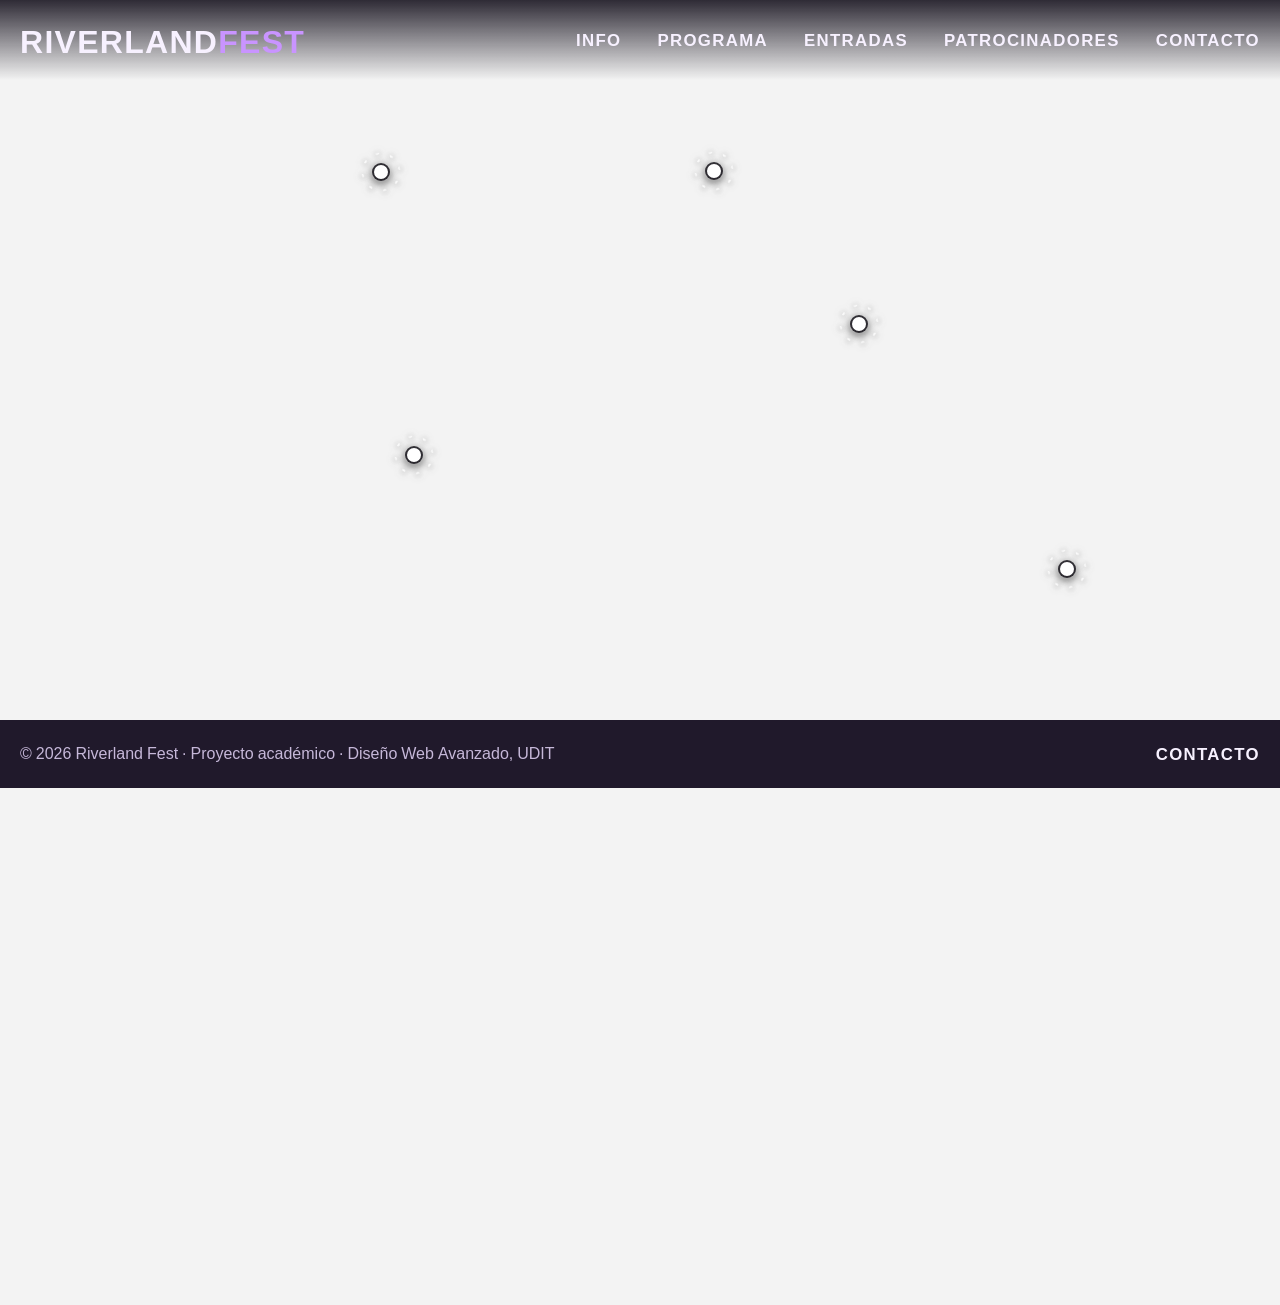
<file: index.html>
<!DOCTYPE html>
<html lang="es">
<head>
  <meta charset="UTF-8">
  <meta name="viewport" content="width=device-width, initial-scale=1">
  <meta http-equiv="refresh" content="0; url=./indext.html">
  <title>Riverland Fest</title>
</head>
<body>
  <p><a href="./indext.html">Abrir Riverland Fest</a></p>
</body>
</html>
</file>
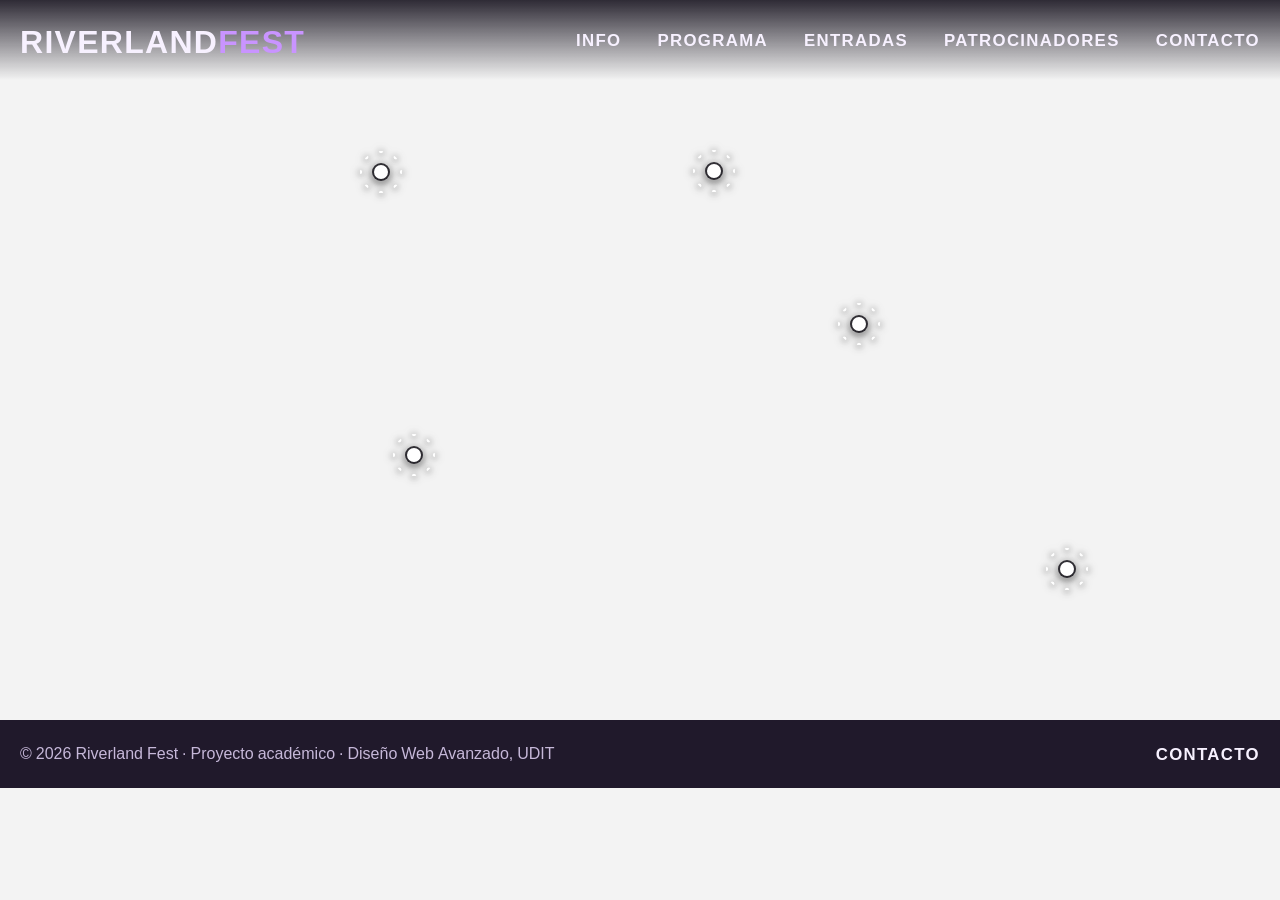
<file: indext.html>
<!DOCTYPE html>
<html lang="es">
<head>
  <meta charset="UTF-8">
  <meta name="viewport" content="width=device-width, initial-scale=1">
  <title>Riverland Fest 2026 · Valle de la Música, Arriondas</title>
  <meta name="description" content="Web interactiva del Riverland Fest: fechas, programa, entradas, patrocinadores y contacto.">
  <link rel="stylesheet" href="./style.css">
  <script src="./script.js" defer></script>
</head>
<body>
  <header class="site-header">
    <a class="logo" href="#visual" aria-label="Riverland Fest, inicio">RIVERLAND<span>FEST</span></a>
    <button class="nav-toggle" type="button" aria-expanded="false" aria-controls="menu" aria-label="Abrir menú">
      <span></span><span></span><span></span>
    </button>
    <nav id="menu" class="nav" aria-label="Principal">
      <ul>
        <li><button type="button" data-open="info">Info</button></li>
        <li><button type="button" data-open="programa">Programa</button></li>
        <li><button type="button" data-open="entradas">Entradas</button></li>
        <li><button type="button" data-open="patrocinadores">Patrocinadores</button></li>
        <li><button type="button" data-open="contacto">Contacto</button></li>
      </ul>
    </nav>
  </header>

  <main id="visual" class="scroller">
    <h1 class="sr-only">Riverland Fest 2026</h1>
    <div class="stage" id="stage">

      <div class="media">
        <video
          src="./media/festival-loop.mp4"
          autoplay
          muted
          loop
          playsinline
          webkit-playsinline
          preload="auto"
          disablepictureinpicture
          poster="./media/IMG_2586.PNG"
          aria-label="Video de fondo del festival"
        ></video>
      </div>

      <!-- HOTSPOTS posicionados en porcentajes de la imagen -->
      <button class="hotspot" type="button" data-open="entradas" aria-label="Tickets" style="--x:29.786%; --y:23.901%"><span class="dot"></span><span class="tag">Tickets</span></button>
      <button class="hotspot" type="button" data-open="info" aria-label="Info" style="--x:55.777%; --y:23.815%"><span class="dot"></span><span class="tag">Info</span></button>
      <button class="hotspot" type="button" data-open="programa" data-title="Horario" aria-label="Horario" style="--x:67.147%; --y:44.941%"><span class="dot"></span><span class="tag">Horario</span></button>
      <button class="hotspot" type="button" data-open="artistas" aria-label="Artistas" style="--x:32.373%; --y:63.187%"><span class="dot"></span><span class="tag">Artistas</span></button>
      <button class="hotspot hotspot--left" type="button" data-open="camping" aria-label="Camping" style="--x:83.344%; --y:78.994%"><span class="dot"></span><span class="tag">Camping</span></button>
    </div>
    <p class="hint" aria-hidden="true">Desliza → para ver más</p>
  </main>

  <footer class="site-footer">
    <p>© 2026 Riverland Fest · Proyecto académico · Diseño Web Avanzado, UDIT</p>
    <button type="button" data-open="contacto">Contacto</button>
  </footer>

  <dialog id="info" class="modal" aria-labelledby="info-t">
    <h2 id="info-t">El festival</h2>
    <div class="grid-3">
      <article class="card"><h3>Fechas</h3><p>Viernes 21 al domingo 23 de agosto de 2026, de 18:00 a 06:30.</p></article>
      <article class="card"><h3>Lugar</h3><p>El Valle de la Música, N-634 km 340, Arriondas (Asturias).</p></article>
      <article class="card"><h3>Escenarios</h3><p>El Valle, El Bosque y La Carpa.</p></article>
    </div>
    <h3 class="sub">Cómo llegar</h3>
    <p class="muted">En coche por la N-634, o en bus hasta Gijón y enlace a Arriondas.</p>
    <p><a href="https://www.google.com/maps/search/?api=1&query=Valle+de+la+M%C3%BAsica%2C+Arriondas%2C+Asturias" target="_blank" rel="noopener noreferrer">Ver en el mapa</a></p>
    <button class="btn" type="button" data-close>Cerrar</button>
  </dialog>

  <dialog id="programa" class="modal" aria-labelledby="programa-t" data-title-default="Programa">
    <h2 id="programa-t">Programa</h2>
    <div class="tabs" role="tablist" aria-label="Días del festival">
      <button class="tab is-active" role="tab" id="tab-0" aria-selected="true" aria-controls="panel" data-day="0" type="button">Viernes 21</button>
      <button class="tab" role="tab" id="tab-1" aria-selected="false" aria-controls="panel" data-day="1" type="button" tabindex="-1">Sábado 22</button>
      <button class="tab" role="tab" id="tab-2" aria-selected="false" aria-controls="panel" data-day="2" type="button" tabindex="-1">Domingo 23</button>
    </div>
    <div id="panel" role="tabpanel" aria-labelledby="tab-0"><ul class="lineup"></ul></div>
    <p class="note">Horarios y escenarios provisionales, sujetos a confirmación.</p>
    <button class="btn" type="button" data-close>Cerrar</button>
  </dialog>

  <dialog id="artistas" class="modal" aria-labelledby="artistas-t">
    <h2 id="artistas-t">Artistas</h2>
    <div class="grid-3 artists-by-day">
      <article class="card"><h3>Viernes 21</h3><ul class="lineup" data-artists-day="0"></ul></article>
      <article class="card"><h3>Sábado 22</h3><ul class="lineup" data-artists-day="1"></ul></article>
      <article class="card"><h3>Domingo 23</h3><ul class="lineup" data-artists-day="2"></ul></article>
    </div>
    <p class="note">Pulsa un artista para ver más información.</p>
    <button class="btn" type="button" data-close>Cerrar</button>
  </dialog>

  <dialog id="entradas" class="modal" aria-labelledby="entradas-t">
    <h2 id="entradas-t">Entradas</h2>
    <p class="note">Compra de demostración: no se realizará ningún cargo ni se pedirán datos de tarjeta.</p>
    <div id="ticket-catalog" class="grid-3">
      <article class="price-card">
        <h3>Día suelto</h3><p class="price">35 €</p>
        <ul><li>Un día a elegir</li><li>Los 3 escenarios</li></ul>
        <button class="btn buy" type="button" data-ticket="Día suelto" data-price="35">Añadir al carrito</button>
      </article>
      <article class="price-card featured">
        <h3>Abono 3 días</h3><p class="price">80 €</p>
        <ul><li>Viernes, sábado y domingo</li><li>Los 3 escenarios</li></ul>
        <button class="btn buy" type="button" data-ticket="Abono 3 días" data-price="80">Añadir al carrito</button>
      </article>
      <article class="price-card">
        <h3>Abono + camping</h3><p class="price">105 €</p>
        <ul><li>Abono de 3 días</li><li>Zona de acampada</li></ul>
        <button class="btn buy" type="button" data-ticket="Abono + camping" data-price="105">Añadir al carrito</button>
      </article>
    </div>
    <section id="ticket-cart" class="ticket-cart" aria-live="polite" hidden>
      <h3>Tu carrito</h3>
      <ul id="ticket-cart-items" class="cart-items"></ul>
      <p class="total">Total: <strong id="ticket-cart-total">0 €</strong></p>
      <button id="checkout-start" class="btn" type="button">Continuar con la compra</button>
    </section>
    <form id="ticket-checkout" class="form checkout" hidden>
      <h3>Datos del comprador</h3>
      <div class="field"><label for="buyer-name">Nombre completo</label><input id="buyer-name" name="buyerName" type="text" autocomplete="name" minlength="2" required></div>
      <div class="field"><label for="buyer-email">Email</label><input id="buyer-email" name="buyerEmail" type="email" autocomplete="email" required></div>
      <p class="note">Pago de demostración: no se solicitarán datos bancarios; tus datos no se guardan ni se envían.</p>
      <div class="checkout-actions">
        <button class="btn" type="submit">Confirmar pago</button>
        <button id="checkout-back" class="btn btn-ghost" type="button">Volver al carrito</button>
      </div>
    </form>
    <section id="purchase-confirmation" class="purchase-confirmation" aria-live="polite" hidden>
      <h3 tabindex="-1">¡Pago recibido!</h3>
      <p id="purchase-message"></p>
      <p class="total">Total simulado: <strong id="purchase-total"></strong></p>
      <p class="note">No se ha realizado ningún cargo ni se han enviado tus datos.</p>
      <button id="new-purchase" class="btn" type="button">Nueva compra</button>
    </section>
    <button class="btn btn-ghost" type="button" data-close>Cerrar</button>
  </dialog>

  <dialog id="patrocinadores" class="modal" aria-labelledby="pat-t">
    <h2 id="pat-t">Patrocinadores</h2>
    <ul class="sponsors"><li>Sidra Llagar del Valle</li><li>Cervezas Costa Norte</li><li>AsturBus</li><li>Sonora Records</li></ul>
    <button class="btn" type="button" data-close>Cerrar</button>
  </dialog>

  <dialog id="camping" class="modal modal--small" aria-labelledby="camping-t">
    <h2 id="camping-t">Camping</h2>
    <p>Solicita plazas para la zona de camping durante Riverland Fest. La disponibilidad y las condiciones se confirmarán con la organización.</p>
    <form id="camping-form" class="form">
      <div class="field"><label for="camping-nombre">Nombre</label><input id="camping-nombre" name="nombre" type="text" autocomplete="name" required></div>
      <div class="field"><label for="camping-email">Email</label><input id="camping-email" name="email" type="email" autocomplete="email" required></div>
      <div class="field"><label for="camping-plazas">Número de plazas</label><input id="camping-plazas" name="plazas" type="number" min="1" max="10" value="1" required></div>
      <div><button class="btn" type="submit">Solicitar plaza</button> <button class="btn btn-ghost" type="button" data-close>Cerrar</button></div>
      <p id="camping-status" class="ok" role="status"></p>
    </form>
  </dialog>

  <dialog id="contacto" class="modal" aria-labelledby="contacto-t">
    <h2 id="contacto-t">Contacto</h2>
    <form id="form" class="form" novalidate>
      <div class="field"><label for="nombre">Nombre</label><input id="nombre" name="nombre" type="text" autocomplete="name"><p class="error" aria-live="polite"></p></div>
      <div class="field"><label for="email">Email</label><input id="email" name="email" type="email" autocomplete="email"><p class="error" aria-live="polite"></p></div>
      <div class="field"><label for="asunto">Asunto</label>
        <select id="asunto" name="asunto"><option value="">Elige una opción</option><option>Entradas</option><option>Camping</option><option>Prensa</option><option>Otro</option></select>
        <p class="error" aria-live="polite"></p></div>
      <div class="field"><label for="mensaje">Mensaje</label><textarea id="mensaje" name="mensaje" rows="3"></textarea><p class="error" aria-live="polite"></p></div>
      <div class="field check"><input id="privacidad" name="privacidad" type="checkbox"><label for="privacidad">Acepto la política de privacidad</label><p class="error" aria-live="polite"></p></div>
      <div><button class="btn" type="submit">Enviar</button> <button class="btn btn-ghost" type="button" data-close>Cerrar</button></div>
      <p id="form-ok" class="ok" role="status"></p>
    </form>
  </dialog>

  <dialog id="artista" class="modal modal--small" aria-labelledby="artista-t">
    <h2 id="artista-t">Artista</h2>
    <p id="artista-info"></p>
    <button class="btn" type="button" data-close>Cerrar</button>
  </dialog>
</body>
</html>
</file>
<file: style.css>
@font-face {
  font-family: "Anton";
  src: url("./fonts/Anton-Regular.woff2") format("woff2");
  font-style: normal;
  font-weight: 400;
  font-display: swap;
}
@font-face {
  font-family: "Space Grotesk";
  src: url("./fonts/SpaceGrotesk-Variable.woff2") format("woff2");
  font-style: normal;
  font-weight: 300 700;
  font-display: swap;
}
:root {
  --bg: #130f1b;
  --bg-alt: #20192b;
  --bg-card: #2b2239;
  --text: #f7f1ff;
  --muted: #c6b8d9;
  --lilac: #dfc7ff;
  --lilac-bright: #c994ff;
  --lilac-deep: #a96df5;
  --border: #59476e;
  --font-display: "Anton", sans-serif;
  --font-body: "Space Grotesk", sans-serif;
  --gap: 1.25rem;
  --radius: 14px;
  --header-h: 80px;
  --footer-h: 68px;
  --ratio: 1.7778; /* se actualiza sola al cargarla */
  --stage-h: calc(100vh - var(--footer-h));
}
@supports (height: 100svh) { :root { --stage-h: calc(100svh - var(--footer-h)); } }
*, *::before, *::after { box-sizing: border-box; }
.sr-only { position: absolute; width: 1px; height: 1px; padding: 0; margin: -1px; overflow: hidden; clip: rect(0, 0, 0, 0); white-space: nowrap; border: 0; }
body {
  margin: 0;
  background: #f3f3f3;
  color: var(--text);
  font-family: var(--font-body);
  line-height: 1.5;
}
h1, h2, h3 { font-family: var(--font-display); font-weight: 700; text-transform: uppercase; margin: 0 0 .5em; line-height: 1.05; }
h2 { font-size: clamp(2rem, 6vw, 3rem); color: var(--lilac); }
h3 { font-size: 1.4rem; }
.muted, .note { color: var(--muted); }
.note { font-size: .9rem; }
:focus-visible { outline: 3px solid var(--lilac); outline-offset: 3px; }

/* Cabecera transparente y menú */
.site-header { position: fixed; inset: 0 0 auto 0; height: var(--header-h); display: flex; align-items: center; justify-content: space-between; padding: 0 1.25rem; background: linear-gradient(rgba(19,15,27,.88), transparent); z-index: 10; }
.logo { font-family: var(--font-display); font-size: 2rem; font-weight: 700; text-decoration: none; color: var(--text); letter-spacing: .04em; }
.logo span { color: var(--lilac-bright); }
.nav ul { display: flex; gap: 2.25rem; list-style: none; margin: 0; padding: 0; }
.nav button, .site-footer button { background: none; border: 0; color: var(--text); font: 700 1.05rem var(--font-body); text-transform: uppercase; letter-spacing: .08em; cursor: pointer; padding: .4rem 0; }
.nav button:hover, .site-footer button:hover { color: var(--lilac); }
.nav-toggle { display: none; position: relative; width: 48px; height: 48px; padding: 0; border: 0; background: none; cursor: pointer; }
.nav-toggle span { position: absolute; left: 11px; top: 15px; display: block; width: 26px; height: 3px; margin: 0; background: var(--text); transition: transform .3s, opacity .3s; }
.nav-toggle span:nth-child(2) { top: 23px; }
.nav-toggle span:nth-child(3) { top: 31px; }
.nav-toggle[aria-expanded="true"] span:nth-child(1) { transform: translateY(8px) rotate(45deg); }
.nav-toggle[aria-expanded="true"] span:nth-child(2) { opacity: 0; }
.nav-toggle[aria-expanded="true"] span:nth-child(3) { transform: translateY(-8px) rotate(-45deg); }

/* Visual con hotspots */
.scroller { position: relative; }
.stage {
  position: relative;
  width: 100%;
  aspect-ratio: var(--ratio);
  background: transparent;
}
.media {
  position: absolute;
  inset: 0;
}
.media img, .media video {
  display: block;
  width: 100%;
  height: 100%;
  object-fit: cover;
  background: #f3f3f3;
}
.no-media .media { display: none; }
.hotspot { position: absolute; left: var(--hotspot-x, var(--x)); top: var(--hotspot-y, var(--y)); transform: translate(-50%, -50%); display: grid; place-items: center; width: 32px; height: 32px; padding: 0; border: 0; border-radius: 50%; background: transparent; cursor: pointer; }
.dot { position: relative; display: block; width: 14px; height: 14px; border: 2px solid #fff; border-radius: 50%; background: #fff; box-shadow: 0 0 0 2px rgba(10, 8, 16, .8), 0 0 10px 4px rgba(255, 255, 255, .8), 0 2px 7px 3px rgba(0, 0, 0, .85); transition: transform .2s, box-shadow .2s; }
.dot::after { position: absolute; top: 50%; left: 50%; width: 42px; height: 42px; border-radius: 50%; background: radial-gradient(circle at 50% 0%, #fff 0 1.7px, transparent 2.6px), radial-gradient(circle at 85% 15%, #fff 0 1.6px, transparent 2.5px), radial-gradient(circle at 100% 50%, #fff 0 1.7px, transparent 2.6px), radial-gradient(circle at 85% 85%, #fff 0 1.6px, transparent 2.5px), radial-gradient(circle at 50% 100%, #fff 0 1.7px, transparent 2.6px), radial-gradient(circle at 15% 85%, #fff 0 1.6px, transparent 2.5px), radial-gradient(circle at 0% 50%, #fff 0 1.7px, transparent 2.6px), radial-gradient(circle at 15% 15%, #fff 0 1.6px, transparent 2.5px); content: ""; filter: drop-shadow(0 0 3px #fff) drop-shadow(0 1px 3px rgba(0, 0, 0, .9)); transform: translate(-50%, -50%); animation: sparkle 2.4s ease-in-out infinite alternate; }
@keyframes sparkle { from { opacity: .55; transform: translate(-50%, -50%) rotate(-12deg) scale(.92); } to { opacity: 1; transform: translate(-50%, -50%) rotate(12deg) scale(1.08); } }
.tag { position: absolute; top: 50%; left: calc(100% + .45rem); transform: translate(-.25rem, -50%); padding: .3rem .65rem; border: 1px solid rgba(223,199,255,.35); border-radius: 999px; background: rgba(32,25,43,.94); color: var(--text); font: 700 .9rem var(--font-display); text-transform: uppercase; letter-spacing: .05em; white-space: nowrap; opacity: 0; visibility: hidden; transition: opacity .2s, transform .2s, visibility .2s; }
.hotspot:hover .dot, .hotspot:focus-visible .dot { transform: scale(1.2); box-shadow: 0 0 0 2px rgba(10, 8, 16, .9), 0 0 14px 6px rgba(255, 255, 255, .95), 0 2px 8px 4px rgba(0, 0, 0, .9); }
.hotspot:hover .tag, .hotspot:focus-visible .tag { opacity: 1; visibility: visible; transform: translate(0, -50%); }
.hotspot--left .tag { right: calc(100% + .45rem); left: auto; transform: translate(.25rem, -50%); }
.hotspot--left:hover .tag, .hotspot--left:focus-visible .tag { transform: translate(0, -50%); }
.hint { display: none; position: absolute; left: 50%; bottom: 1.5rem; transform: translateX(-50%); margin: 0; padding: .5rem 1rem; border-radius: 999px; background: rgba(32,25,43,.92); color: var(--text); font-weight: 700; touch-action: pan-x; transition: opacity .4s; }
.hint.is-hidden { opacity: 0; }

/* Botones y tarjetas */
.btn { display: inline-flex; align-items: center; justify-content: center; min-height: 42px; margin-top: .75rem; padding: .65rem 1rem; border: 1px solid var(--lilac-deep); border-radius: 8px; background: var(--lilac-deep); color: var(--text); font: 700 .875rem var(--font-body); text-transform: uppercase; letter-spacing: .04em; text-decoration: none; cursor: pointer; transition: transform .18s ease, background-color .18s ease, border-color .18s ease, box-shadow .18s ease; }
.btn:hover { transform: translateY(-1px); background: var(--lilac-bright); border-color: var(--lilac-bright); color: var(--bg); box-shadow: 0 5px 16px rgba(169,109,245,.2); }
.btn-ghost { border-color: rgba(255,255,255,.16); background: transparent; }
.btn-ghost:hover { border-color: rgba(255,255,255,.32); background: rgba(255,255,255,.06); color: var(--text); }
.grid-3 { display: grid; grid-template-columns: repeat(3, 1fr); gap: var(--gap); }
.card, .price-card { border: 1px solid rgba(255,255,255,.09); border-radius: 10px; background: rgba(255,255,255,.035); padding: 1.1rem; }
.card h3, .price-card h3 { margin-bottom: .65rem; color: var(--lilac-bright); font-size: 1.05rem; }
.card p { margin: 0; color: var(--muted); }
.sub { margin-top: 1.5rem; color: var(--lilac-bright); }
.price-card { display: flex; flex-direction: column; transition: border-color .18s ease, background-color .18s ease; }
.price-card:hover { border-color: rgba(201,148,255,.45); background: rgba(255,255,255,.055); }
.price-card.featured { border-color: rgba(201,148,255,.55); background: rgba(169,109,245,.08); }
.price { font: 700 2.25rem var(--font-display); color: var(--lilac); margin: .25rem 0 .75rem; }
.price-card ul { list-style: none; padding: 0; margin: 0 0 1rem; color: var(--muted); flex: 1; }
.total { font-size: 1.2rem; margin: .75rem 0; }
.ticket-cart, .checkout, .purchase-confirmation { margin-top: 1rem; padding: 1rem; border: 1px solid rgba(255,255,255,.1); border-radius: 10px; background: rgba(255,255,255,.035); }
.ticket-cart { display: grid; gap: .75rem; }
.ticket-cart h3, .checkout h3, .purchase-confirmation h3 { margin: 0; color: var(--text); font-size: 1.1rem; }
.cart-items { display: grid; gap: .5rem; list-style: none; margin: 0; padding: 0; }
.cart-item { display: flex; align-items: center; justify-content: space-between; gap: 1rem; padding: .75rem 0; border-bottom: 1px solid rgba(255,255,255,.08); }
.cart-item-details { display: grid; gap: .2rem; }
.cart-item-details span { color: var(--muted); font-size: .85rem; }
.cart-item-controls { display: flex; align-items: center; gap: .6rem; }
.cart-item-controls label { display: flex; align-items: center; gap: .45rem; color: var(--muted); font-size: .85rem; }
.cart-item-controls input { width: 70px; min-height: 38px; padding: .4rem; border: 1px solid rgba(255,255,255,.14); border-radius: 7px; background: rgba(10,8,16,.32); color: var(--text); font: inherit; }
.cart-item-controls input:focus { border-color: var(--lilac-bright); outline: none; box-shadow: 0 0 0 3px rgba(201,148,255,.14); }
.cart-item-controls .cart-remove { min-height: 38px; margin: 0; padding: .45rem .7rem; }
.ticket-cart .total, .purchase-confirmation .total { margin: 0; }
.ticket-cart .total strong, .purchase-confirmation .total strong { color: var(--lilac); }
.checkout { gap: .85rem; }
.checkout .note { margin: 0; }
.checkout-actions { display: flex; flex-wrap: wrap; gap: .5rem; }
.checkout-actions .btn { margin-top: 0; }
.purchase-confirmation p { margin: .5rem 0; }
#ticket-catalog[hidden], #ticket-cart[hidden], #ticket-checkout[hidden], #purchase-confirmation[hidden] { display: none; }
.sponsors { display: grid; grid-template-columns: repeat(4, 1fr); gap: .75rem; list-style: none; margin: 0 0 1rem; padding: 0; }
.sponsors li { display: grid; place-items: center; min-height: 76px; padding: .75rem; border: 1px solid rgba(255,255,255,.1); border-radius: 10px; background: rgba(255,255,255,.035); color: var(--muted); text-align: center; }

/* Programa */
.tabs { display: flex; flex-wrap: wrap; gap: .35rem; width: fit-content; max-width: 100%; margin-bottom: 1.1rem; padding: .25rem; border: 1px solid rgba(255,255,255,.1); border-radius: 9px; background: rgba(0,0,0,.16); }
.tab { min-height: 38px; padding: .5rem .85rem; border: 1px solid transparent; border-radius: 6px; background: transparent; color: var(--muted); font: 700 .85rem var(--font-body); cursor: pointer; transition: color .18s ease, background-color .18s ease, border-color .18s ease; }
.tab:hover { color: var(--text); }
.tab.is-active { border-color: rgba(223,199,255,.18); background: rgba(223,199,255,.12); color: var(--lilac); }
.lineup { display: flex; flex-wrap: wrap; gap: .45rem; list-style: none; margin: 0 0 .75rem; padding: 0; }
.artist { min-height: 38px; padding: .5rem .75rem; border: 1px solid rgba(255,255,255,.08); border-radius: 7px; background: rgba(255,255,255,.045); color: var(--text); font: 600 .9rem var(--font-body); cursor: pointer; transition: background-color .18s ease, border-color .18s ease, color .18s ease; }
.artist-programado { display: inline-flex; flex-wrap: wrap; align-items: center; gap: .3rem .55rem; text-align: left; }
.artist-time { color: var(--lilac); font-weight: 700; }
.artist-stage { color: var(--muted); font-size: .85em; }
.artist:hover { border-color: rgba(201,148,255,.4); background: rgba(169,109,245,.14); color: var(--lilac); }
.artists-by-day .lineup { margin-bottom: 0; }

/* Formulario */
.form { display: grid; gap: 1rem; }
.field { display: flex; flex-direction: column; gap: .3rem; }
.field label { color: var(--text); font-size: .9rem; font-weight: 600; }
.field input:not([type="checkbox"]), .field select, .field textarea { min-height: 42px; padding: .65rem .75rem; border: 1px solid rgba(255,255,255,.14); border-radius: 7px; background: rgba(10,8,16,.32); color: var(--text); font: inherit; transition: border-color .18s ease, box-shadow .18s ease, background-color .18s ease; }
.field input:focus, .field select:focus, .field textarea:focus { border-color: var(--lilac-bright); outline: none; background: rgba(10,8,16,.48); box-shadow: 0 0 0 3px rgba(201,148,255,.14); }
.field input::placeholder, .field textarea::placeholder { color: rgba(198,184,217,.62); }
.field.invalid input:not([type="checkbox"]), .field.invalid select, .field.invalid textarea { border-color: var(--lilac-bright); }
.field.check { flex-direction: row; flex-wrap: wrap; align-items: center; gap: .6rem; }
.error { flex-basis: 100%; min-height: 1.1em; margin: 0; color: var(--lilac-bright); font-size: .85rem; }
.ok { color: var(--lilac); font-weight: 700; margin: 0; }

video {
  display: block;
  width: 100%;
  height: 100%;
  object-fit: cover;
  background: #f3f3f3;
  border: 0;
  pointer-events: none;
}
video::-webkit-media-controls,
video::-webkit-media-controls-enclosure,
video::-webkit-media-controls-panel,
video::-webkit-media-controls-timeline {
  display: none !important;
}

/* Widgets y modales */
.modal {
  width: min(780px, calc(100% - 2rem));
  max-height: min(88vh, 900px);
  overflow-y: auto;
  padding: clamp(1.2rem, 3vw, 1.8rem);
  border: 1px solid rgba(255,255,255,.13);
  border-radius: 14px;
  background: linear-gradient(155deg, rgba(39,33,50,.99), rgba(22,19,30,.99));
  box-shadow: 0 24px 80px rgba(0,0,0,.48);
  color: var(--text);
  opacity: 0;
  transform: translateY(10px) scale(.985);
}
.modal[open] { opacity: 1; transform: translateY(0) scale(1); animation: modal-entrada .2s ease both; }
@keyframes modal-entrada { from { opacity: 0; transform: translateY(10px) scale(.985); } to { opacity: 1; transform: translateY(0) scale(1); } }
.modal h2 { margin: 0 0 1.25rem; padding-bottom: .85rem; border-bottom: 1px solid rgba(255,255,255,.1); color: var(--text); font-size: 1.55rem; line-height: 1.2; }
.modal h3 { line-height: 1.25; }
.modal p { color: var(--muted); }
.modal p.ok { color: var(--lilac); }
.modal p.error { color: var(--lilac-bright); }
.modal .note { margin-top: 1rem; font-size: .875rem; }
.modal--small { width: min(440px, calc(100% - 2rem)); }
.modal::backdrop { background: rgba(8,6,12,0); transition: background-color .2s ease; }
.modal[open]::backdrop { background: rgba(8,6,12,.76); }

/* Footer */
.site-footer {
  min-height: 68px;
  display: grid;
  grid-template-columns: minmax(0, 1fr) auto;
  align-items: center;
  gap: 1rem;
  padding: 1rem 1.25rem;
  background: var(--bg-alt);
  color: var(--muted);
  font-size: 1rem;
}
.site-footer p {
  margin: 0;
  min-width: 0;
  overflow-wrap: anywhere;
}
.site-footer button {
  justify-self: end;
}

/* Responsive */
@media (max-width: 900px) {
  .grid-3 { grid-template-columns: 1fr; }
  .sponsors { grid-template-columns: repeat(2, 1fr); }
  .nav-toggle { display: block; }
  .nav { position: fixed; inset: var(--header-h) 0 auto 0; background: rgba(32,25,43,.98); max-height: 0; overflow: hidden; visibility: hidden; transition: max-height .35s; }
  .nav.is-open { max-height: 80vh; visibility: visible; }
  .nav ul { flex-direction: column; gap: 0; padding: .5rem 1.25rem 1.25rem; }
  .nav button { width: 100%; text-align: left; padding: 1rem 0; font-size: 1.05rem; border-bottom: 1px solid var(--border); }
  /* Móvil: la imagen ocupa toda la pantalla y se desliza en horizontal */
  .scroller { height: var(--stage-h); overflow-x: auto; overflow-y: hidden; }
  .stage { height: var(--stage-h); width: max(100vw, calc(var(--stage-h) * var(--ratio))); aspect-ratio: auto; }
  .hint { display: block; position: fixed; bottom: calc(var(--footer-h) + 1rem); }
  .site-footer {
    grid-template-columns: 1fr;
    justify-items: center;
    text-align: center;
  }
  .site-footer button {
    justify-self: center;
  }
  .site-footer p { font-size: .9rem; }
}
@media (max-width: 1200px) and (min-width: 901px) {
  .nav ul { gap: 1rem; }
  .site-header { padding-inline: 1rem; }
}
@media (max-width: 600px) {
  :root { --header-h: 72px; --footer-h: 92px; }
  .site-footer {
    min-height: 92px;
    gap: .35rem .75rem;
    padding: .75rem .75rem;
    text-align: center;
  }
  .site-footer p {
    font-size: .8rem;
    line-height: 1.25;
  }
  .site-footer button {
    padding: .2rem 0;
    font-size: .9rem;
  }
  .modal { max-height: 84vh; }
  .tabs { width: 100%; }
  .tab { flex: 1; padding-inline: .45rem; }
  .cart-item { align-items: flex-start; flex-direction: column; }
  .cart-item-controls { width: 100%; justify-content: space-between; }
}
@media (max-width: 380px) {
  .site-header { padding-inline: .75rem; }
  .logo { font-size: 1.7rem; }
  .tag { padding: .25rem .45rem; font-size: .78rem; }
  .modal { width: calc(100% - 1rem); padding: 1rem; }
}
@media (hover: none) {
  .hotspot .tag { opacity: 1; visibility: visible; transform: translate(0, -50%); }
  .hotspot--left .tag { transform: translate(0, -50%); }
}
@media (prefers-reduced-motion: reduce) { *, *::before, *::after { animation: none !important; transition: none !important; } }
</file>
